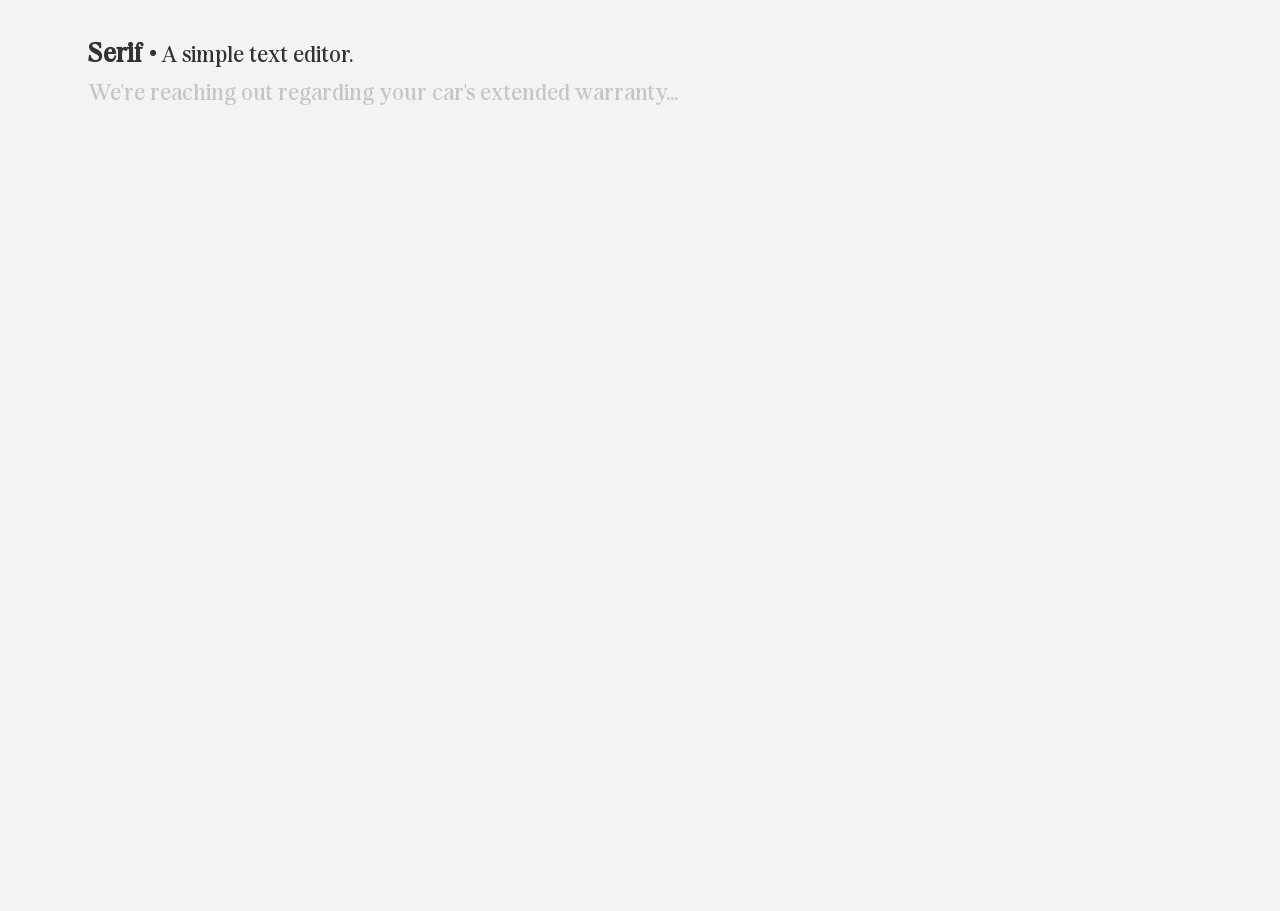
<file: index.html>
<!DOCTYPE html>
<html lang="en">

<head>
    <title>Serif</title>
    <meta charset="UTF-8">
    <meta name="viewport" content="width=device-width, initial-scale=1.0">
    <link rel="stylesheet" href="index.css">

</head>

<body>
    <div class="content">
        <div id="timestampDisplay"><strong style="font-weight: bolder; font-size: larger">Serif •</strong> A simple text editor.</div>
        <textarea aria-label="Text Editor" class="editor" id="text" placeholder="Once upon a time..."></textarea>


    </div>


    <div class="spotlight">
        <div style="display: block">
        <input label="Find" id="searchInput" type="text" placeholder="Find">
        </div>
        <div class="results">
            <div class="mode-dropdown">
                <div class="dropdown-item" data-mode="contains:">contains:</div>
                <div class="dropdown-item" data-mode="prefix:">prefix:</div>
                <div class="dropdown-item" data-mode="matches:">matches:</div>
            </div>
        </div>
    </div>

    <script src="index.js"></script>
</body>
</html>
</file>
<file: index.css>
@font-face {
    font-family: RL Madena;
    src: url("RL Madena Variable.ttf");
}

* {
    padding: 0;
    font-family: 'RL Madena', serif;
}

@media (prefers-color-scheme: light) {
    body {
        color: #333333;
        background-color: #F3F3F3;

    }

    .foreground {
        color: #333333;
        fill: #333333;
    }

    .content {
        color: #333333;
    }

    .content::selection {
        color: #F3F3F3;
        background-color: #333333;
    }
}

@media (prefers-color-scheme: dark) {
    body {
        color: #F3F3F3;
        background-color: #333333;
    }

    .fill {
        color: #F3F3F3;
        fill: #F3F3F3;
    }

    .content {
        color: #F3F3F3;
    }

    .content::selection {
        color: #333333;
        background-color: #F3F3F3;
    }
}

body {
    align-content: center;
    align-items: center;
    transition: opacity 0.5s ease-out, transform 0.5s ease-out;
}

body::-webkit-scrollbar {
    display: none;
}

button {
    border: none;
    background: none;
    font-size: larger;
}

.content {
    width: calc(100vw - 160px);
    height: calc(100vh - 30px);
    margin-right: 80px;
    margin-left: 80px;
    margin-top: 25px;
    font-size: larger;
    overflow-y: hidden;
}

.editor {
    font-size: larger;
    font-weight: lighter;
    width: calc(100vw - 160px);
    height: calc(100vh - 30px);
    border: none;
    background: none;
    outline: none;
    resize: none;
}

.editor::-webkit-scrollbar {
    display: none;
}

#timestampDisplay {
    justify-self: start;
    font-size: larger;
    overflow-y: hidden;
    opacity: 40%;
    margin-bottom: 5px;
    transition: opacity 0.5s ease-out, transform 0.5s ease-out;
}

::placeholder {
    color: #c5c5c5;
    opacity: 1;
}

:-ms-input-placeholder {
    color: #c5c5c5;
}

::-ms-input-placeholder {
    color: #c5c5c5;
}



.spotlight {
    left: 50%;
    top: 20%;
    transform: translateX(-50%);
    width: 60%;
    padding: 12px;
    position: absolute;
    background-color: #fff;
    display: inline-grid;
    border-radius: 12px;
    -webkit-box-shadow: 0px 0px 38px -14px rgba(0,0,0,0.48);
    -moz-box-shadow: 0px 0px 38px -14px rgba(0,0,0,0.48);
    box-shadow: 0px 0px 38px -14px rgba(0, 0, 0, 0.48);
    overflow: hidden;
    opacity: 0;
    transition: opacity 0.3s ease;
    z-index: 999;
}

.spotlight.active {
    opacity: 1;
}

#searchInput {
    display: flex;
    width: 100%;
    border: none;
    font-size: x-large;
    outline: none;
}

.results {
    display: block;
    padding: 10px;
}

.secondary-fill {
    fill: #c5c5c5;
    color: #c5c5c5;
}
</file>
